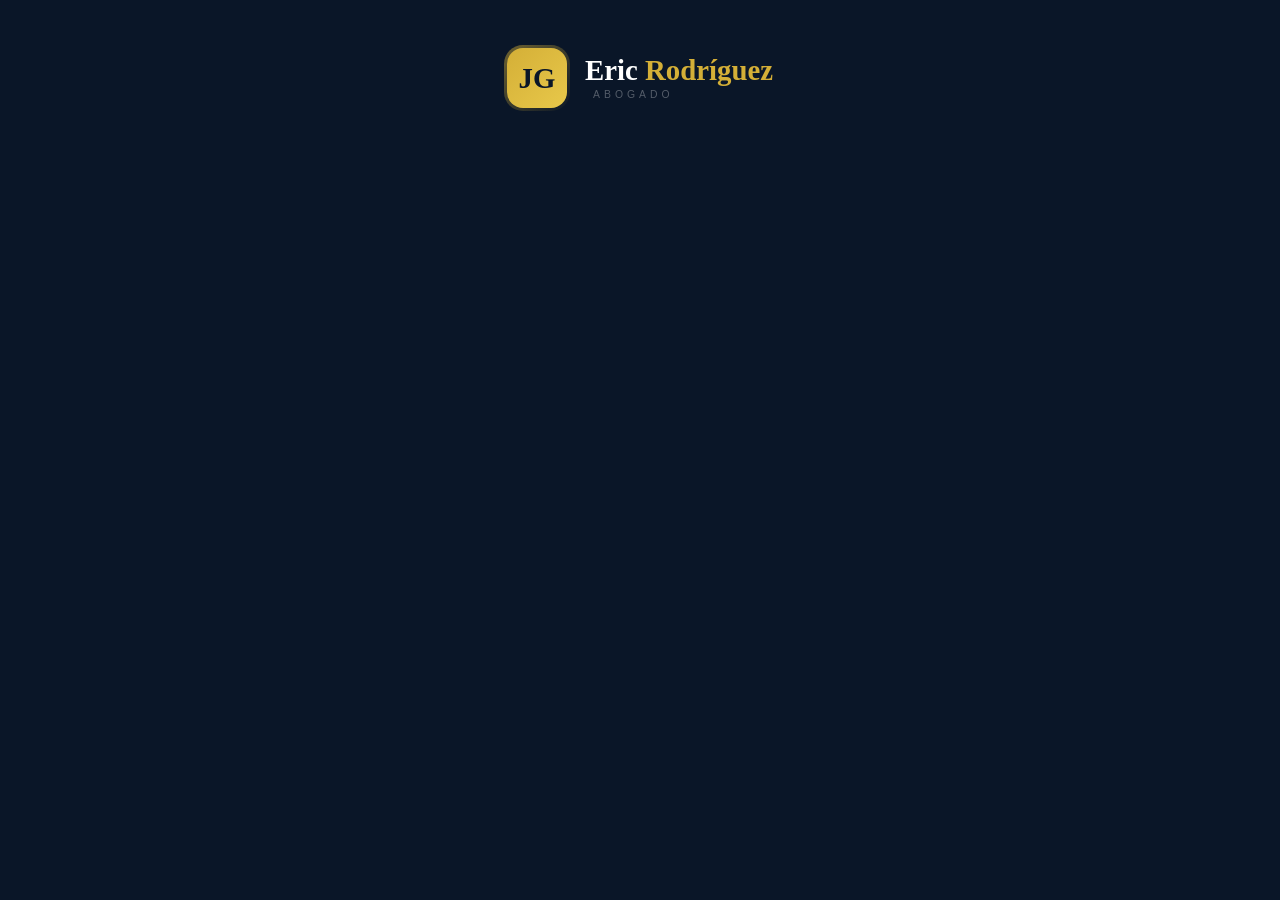
<file: Logo.html>
<!DOCTYPE html>
<html>
<head>
<style>
.logo {
    display: flex;
    align-items: center;
    gap: 18px;
    text-decoration: none;
    font-family: 'Georgia', serif;
    position: relative;
}
.logo-symbol {
    width: 60px;
    height: 60px;
    background: linear-gradient(135deg, #D4AF37, #E8C84A);
    border-radius: 16px;
    display: flex;
    align-items: center;
    justify-content: center;
    font-size: 1.8rem;
    font-weight: 900;
    color: #0A1628;
    position: relative;
    animation: float 3s ease-in-out infinite;
}
.logo-symbol::before {
    content: '';
    position: absolute;
    inset: -3px;
    border-radius: 19px;
    background: linear-gradient(135deg, #D4AF37, transparent);
    z-index: -1;
    opacity: 0.5;
    animation: pulse-border 2s ease-in-out infinite;
}
@keyframes float {
    0%, 100% { transform: translateY(0); }
    50% { transform: translateY(-5px); }
}
@keyframes pulse-border {
    0%, 100% { opacity: 0.3; transform: scale(1); }
    50% { opacity: 0.8; transform: scale(1.05); }
}
.logo-text {
    display: flex;
    flex-direction: column;
}
.logo-text .name {
    font-size: 1.8rem;
    font-weight: 700;
    color: #FFFFFF;
    line-height: 1;
    position: relative;
}
.logo-text .name span {
    color: #D4AF37;
    position: relative;
}
.logo-text .name span::after {
    content: '';
    position: absolute;
    bottom: 2px;
    left: 0;
    width: 100%;
    height: 2px;
    background: linear-gradient(90deg, #D4AF37, transparent);
    transform: scaleX(0);
    transform-origin: left;
    animation: underline 3s ease-in-out infinite;
}
@keyframes underline {
    0%, 100% { transform: scaleX(0); }
    50% { transform: scaleX(1); }
}
.logo-text .subtitle {
    font-size: 0.65rem;
    color: rgba(255,255,255,0.3);
    letter-spacing: 4px;
    text-transform: uppercase;
    font-family: Arial, sans-serif;
    font-weight: 300;
    margin-top: 4px;
    animation: fade-subtitle 4s ease-in-out infinite;
}
@keyframes fade-subtitle {
    0%, 100% { opacity: 0.3; }
    50% { opacity: 0.8; }
}
.logo-text .subtitle i {
    color: #D4AF37;
    margin: 0 4px;
}
</style>
</head>
<body style="background: #0A1628; padding: 40px; display: flex; justify-content: center;">

<!-- LOGOTIPO ANIMADO -->
<a href="#" class="logo">
    <div class="logo-symbol">JG</div>
    <div class="logo-text">
        <div class="name">Eric <span>Rodríguez</span></div>
        <div class="subtitle"><i class="fas fa-code"></i> Abogado <i class="fas fa-robot"></i></div>
    </div>
</a>

</body>
</html>
</file>
